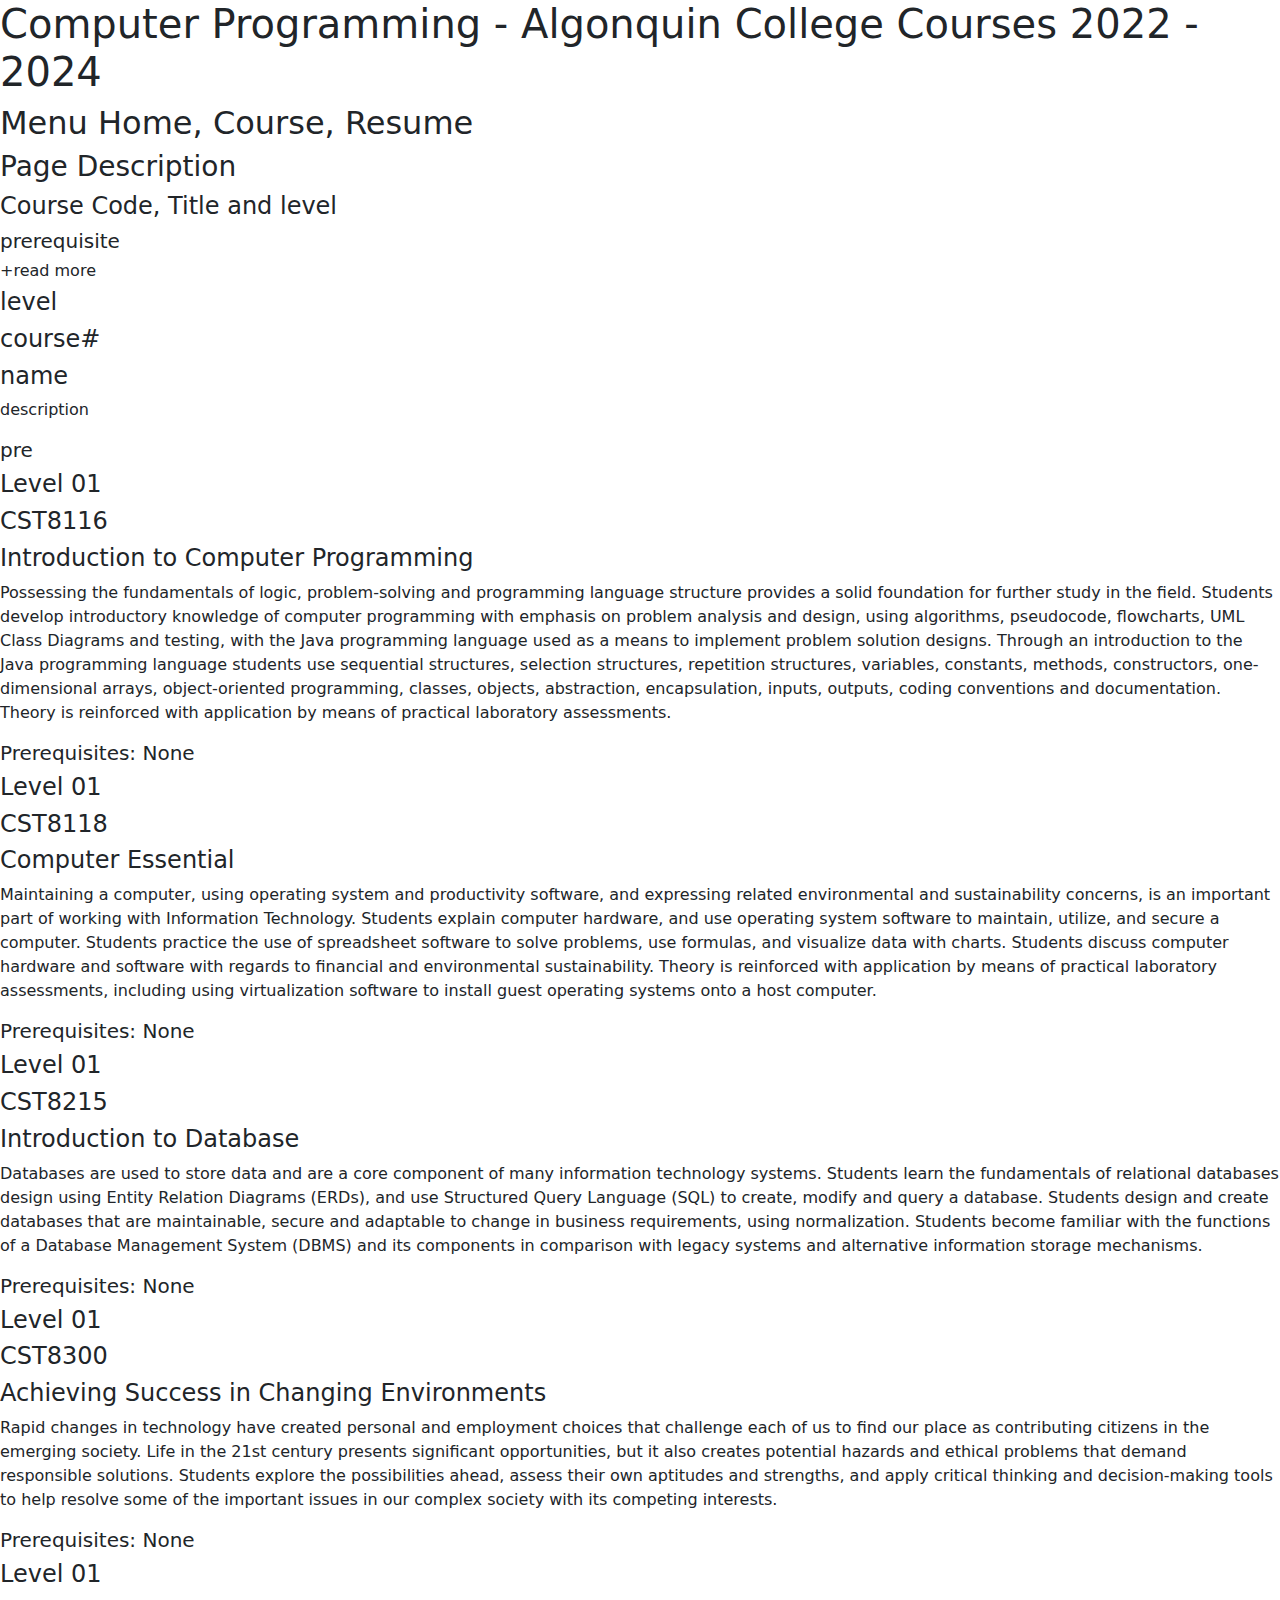
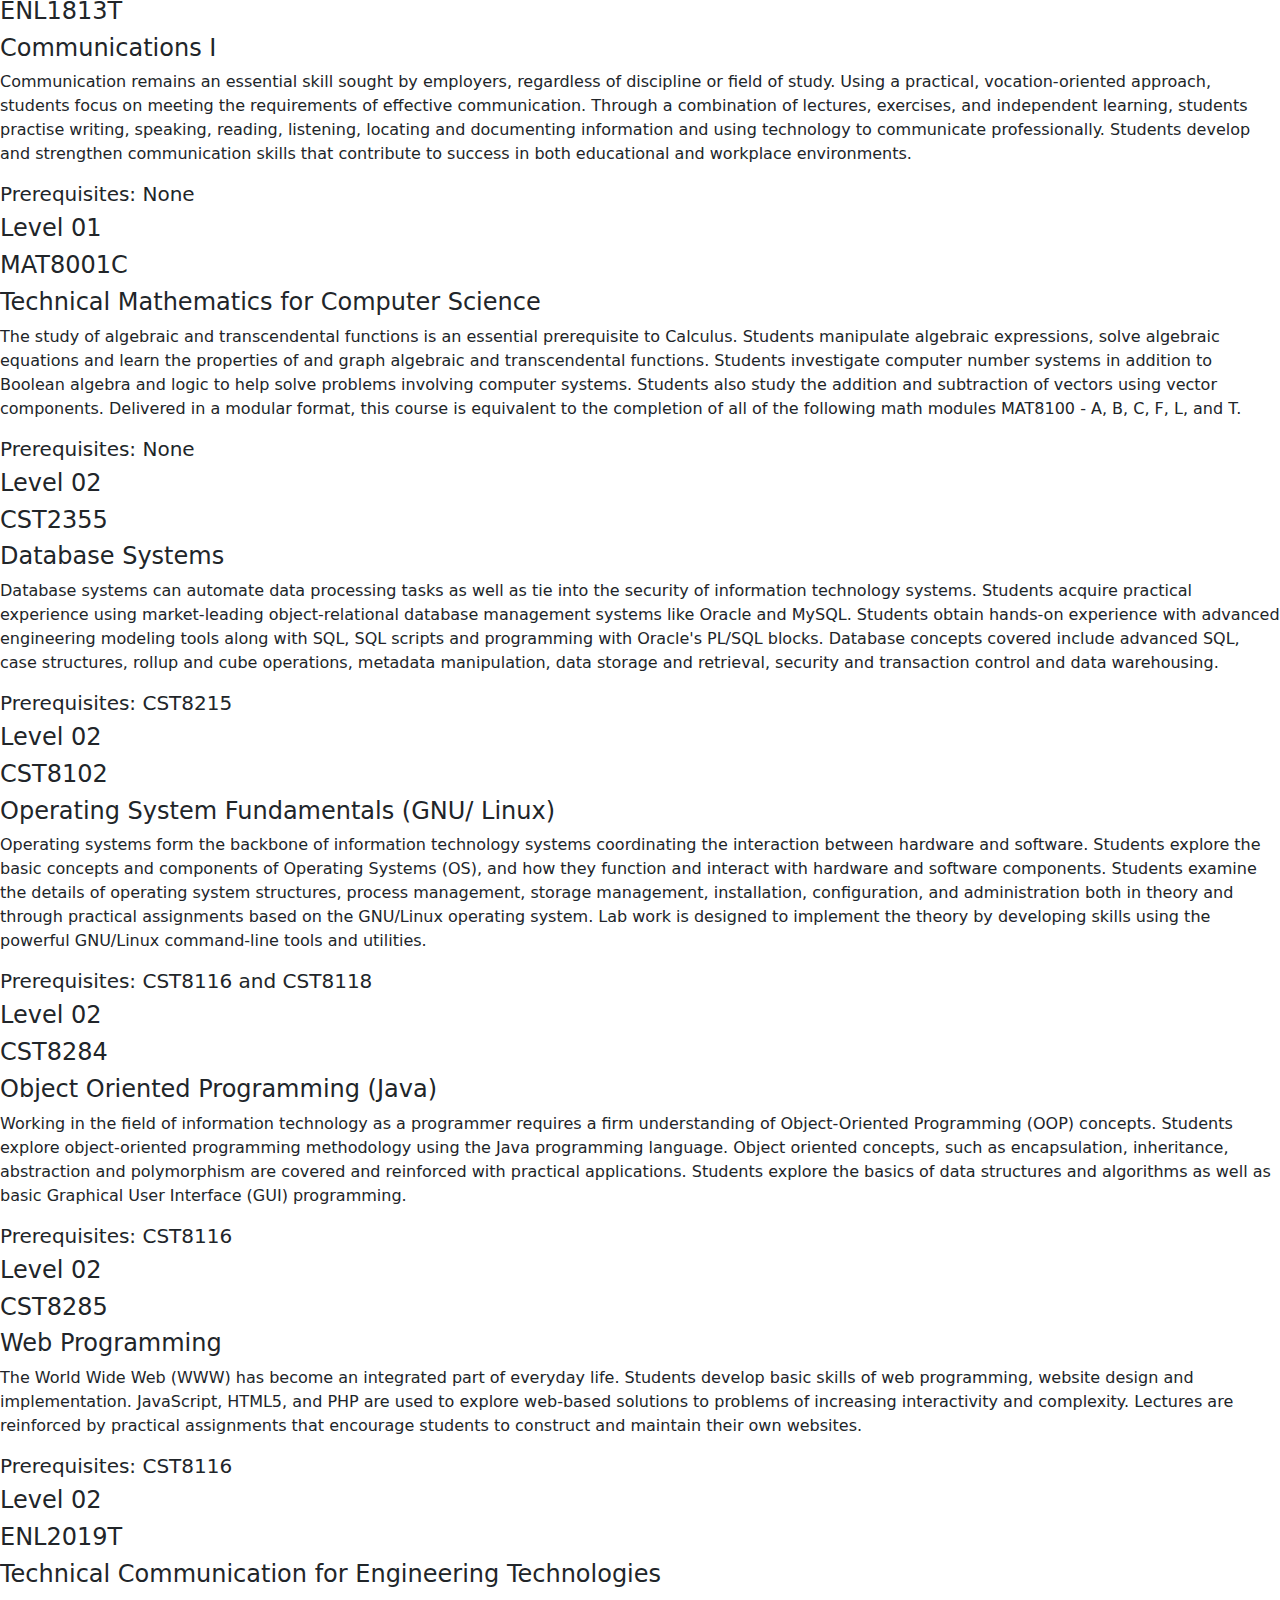
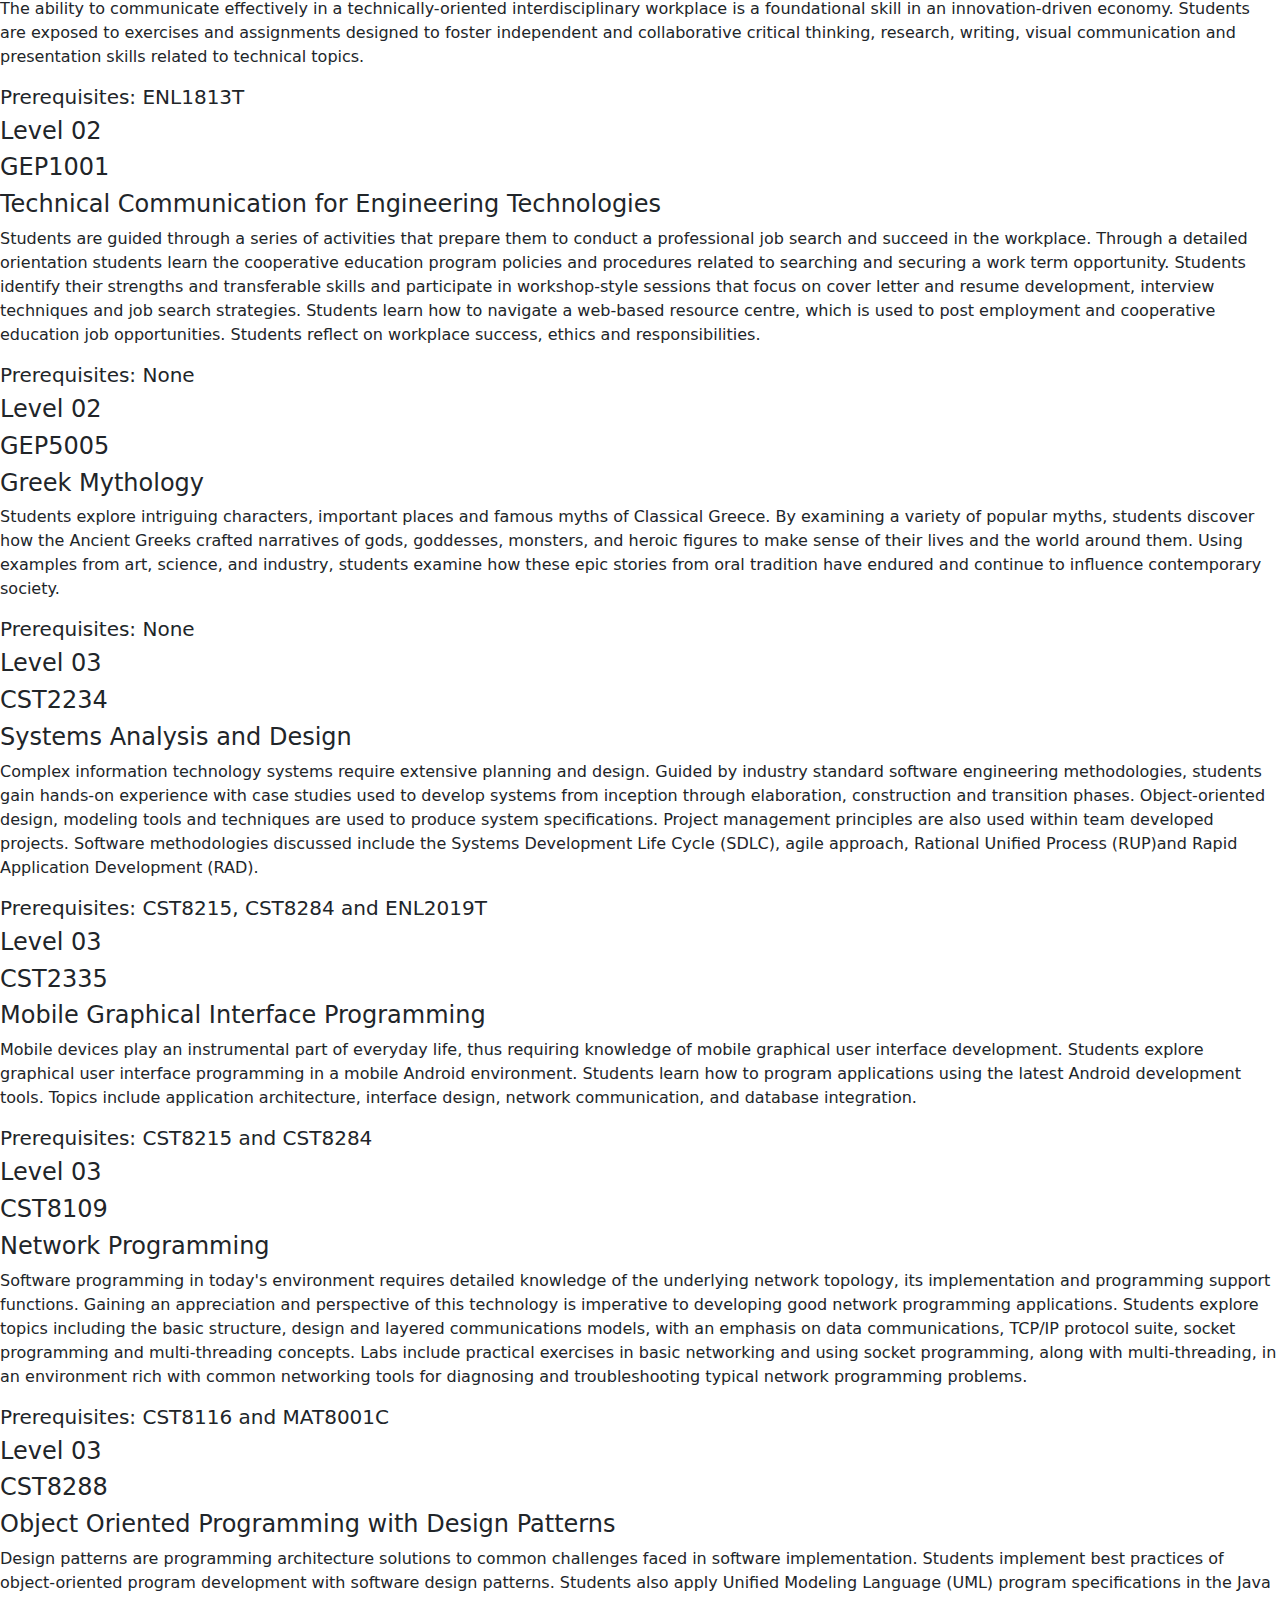
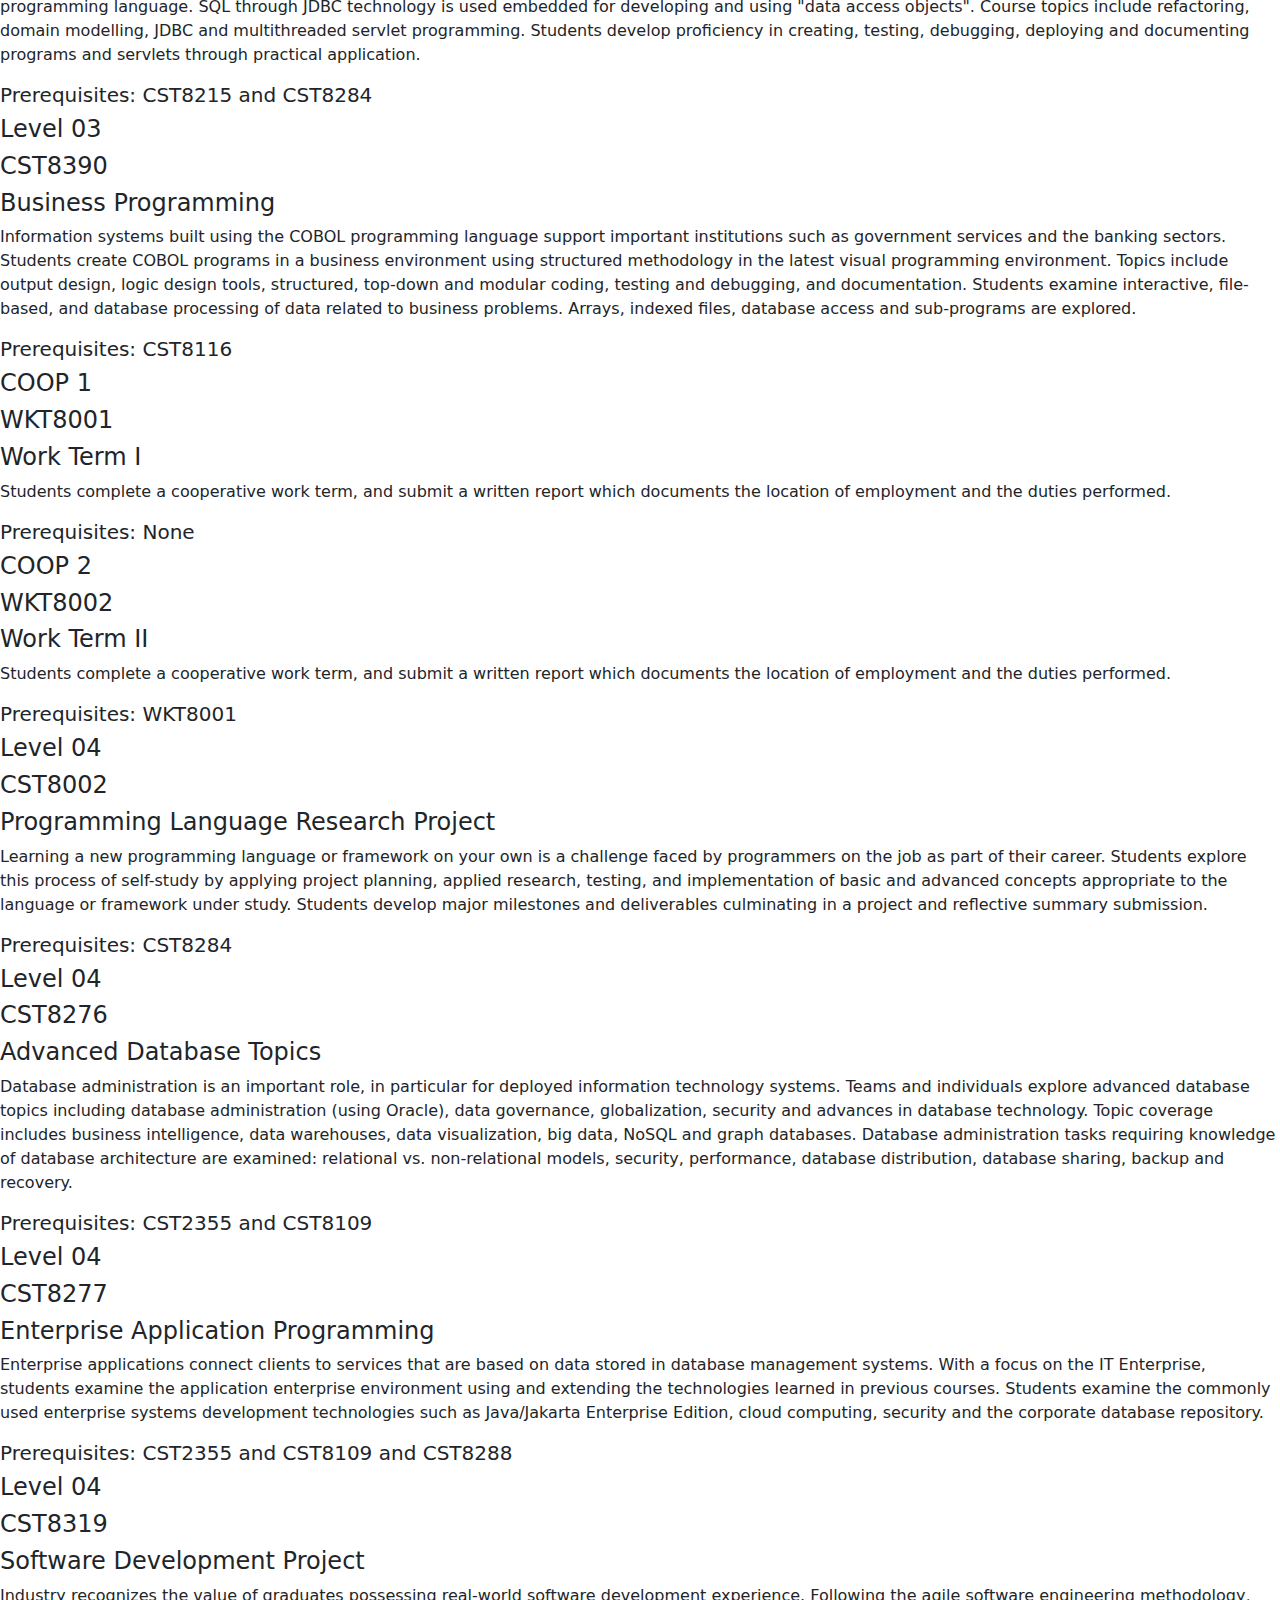
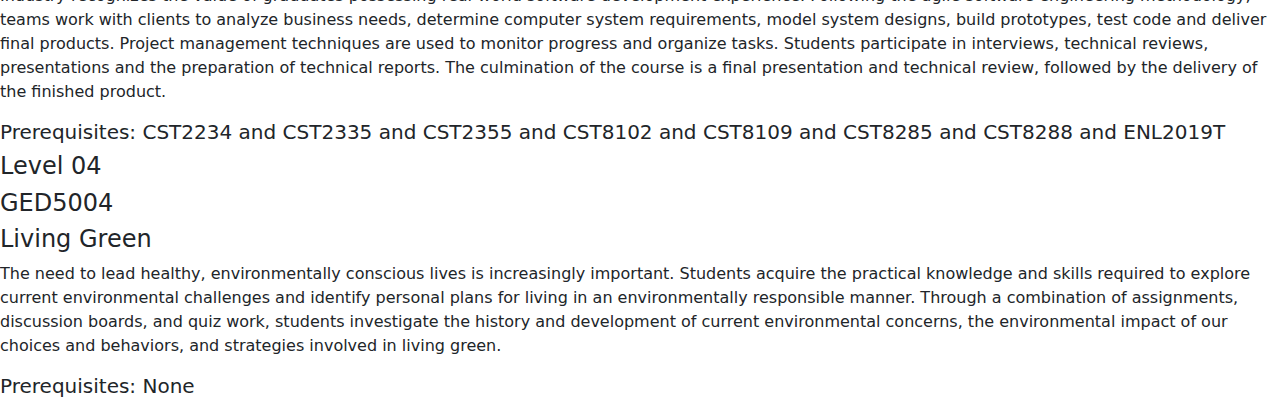
<file: course.html>
<!DOCTYPE html>
<html lang="en">
  <head>
    <meta charset="utf-8">
    <meta name="viewport" content="width=device-width, initial-scale=1">
    <title>Computer Programming Courses</title>
    <link href="https://cdn.jsdelivr.net/npm/bootstrap@5.3.3/dist/css/bootstrap.min.css" rel="stylesheet" integrity="sha384-QWTKZyjpPEjISv5WaRU9OFeRpok6YctnYmDr5pNlyT2bRjXh0JMhjY6hW+ALEwIH" crossorigin="anonymous">
  </head>
  <body>
    <h1>Computer Programming - Algonquin College Courses 2022 - 2024</h1>
    <h2>Menu Home, Course, Resume</h2>
    <h3>Page Description</h3>
    <h4>Course Code, Title and level</h4>
    <h5>prerequisite</h5>
    <h6>+read more</h6>

    <div class="level" class="prerequisite">
    <h4>level</h4>
    <h4>course#</h4>
    <h4>name</h4>
    <p>description</p>
    <h5>pre</h5>
    </div>
  
    <div id="course-list">
      <!--The following courses are from level 1 courses for computer programming
          each course is labeled by course code/ccode, course number/cnum, level and if prerequisite is needed or not.-->
      <div class="course" data-ccode="CST" data-cnum="8116" data-type="level" data-level="1" data-pre="none">
        <h4>Level 01</h4>
        <h4>CST8116</h4>
        <h4>Introduction to Computer Programming</h4>
        <p>Possessing the fundamentals of logic, problem-solving and programming language structure provides a solid foundation for further study in the field. Students develop introductory knowledge of computer programming with emphasis on problem analysis and design, using algorithms, pseudocode, flowcharts, UML Class Diagrams and testing, with the Java programming language used as a means to implement problem solution designs. Through an introduction to the Java programming language students use sequential structures, selection structures, repetition structures, variables, constants, methods, constructors, one-dimensional arrays, object-oriented programming, classes, objects, abstraction, encapsulation, inputs, outputs, coding conventions and documentation. Theory is reinforced with application by means of practical laboratory assessments.</p>
        <h5>Prerequisites: None</h5>
      </div>
      
      <div class="course" data-ccode="CST" data-cnum="8118" data-type="level" data-level="1" data-pre="none">
        <h4>Level 01</h4>
        <h4>CST8118</h4>
        <h4>Computer Essential</h4>
        <p>Maintaining a computer, using operating system and productivity software, and expressing related environmental and sustainability concerns, is an important part of working with Information Technology. Students explain computer hardware, and use operating system software to maintain, utilize, and secure a computer. Students practice the use of spreadsheet software to solve problems, use formulas, and visualize data with charts. Students discuss computer hardware and software with regards to financial and environmental sustainability. Theory is reinforced with application by means of practical laboratory assessments, including using virtualization software to install guest operating systems onto a host computer.</p>
        <h5>Prerequisites: None</h5>
      </div>

      <!---->
      <div class="course" data-ccode="CST" data-cnum="8215" data-type="level" data-level="1" data-pre="none">
        <h4>Level 01</h4>
        <h4>CST8215</h4>
        <h4>Introduction to Database</h4>
        <p>Databases are used to store data and are a core component of many information technology systems. Students learn the fundamentals of relational databases design using Entity Relation Diagrams (ERDs), and use Structured Query Language (SQL) to create, modify and query a database. Students design and create databases that are maintainable, secure and adaptable to change in business requirements, using normalization. Students become familiar with the functions of a Database Management System (DBMS) and its components in comparison with legacy systems and alternative information storage mechanisms.</p>
        <h5>Prerequisites: None</h5>
      </div>
      
      <!---->
      <div class="course" data-ccode="CST" data-cnum="8300" data-type="level" data-level="1" data-pre="none">
        <h4>Level 01</h4>
        <h4>CST8300</h4>
        <h4>Achieving Success in Changing Environments</h4>
        <p>Rapid changes in technology have created personal and employment choices that challenge each of us to find our place as contributing citizens in the emerging society. Life in the 21st century presents significant opportunities, but it also creates potential hazards and ethical problems that demand responsible solutions. Students explore the possibilities ahead, assess their own aptitudes and strengths, and apply critical thinking and decision-making tools to help resolve some of the important issues in our complex society with its competing interests.</p>
        <h5>Prerequisites: None</h5>
      </div>

      <!---->
      <div class="course" data-ccode="ENL" data-cnum="1813T" data-type="level" data-level="1" data-pre="none">
        <h4>Level 01</h4>
        <h4>ENL1813T</h4>
        <h4>Communications I</h4>
        <p>Communication remains an essential skill sought by employers, regardless of discipline or field of study. Using a practical, vocation-oriented approach, students focus on meeting the requirements of effective communication. Through a combination of lectures, exercises, and independent learning, students practise writing, speaking, reading, listening, locating and documenting information and using technology to communicate professionally. Students develop and strengthen communication skills that contribute to success in both educational and workplace environments.</p>
        <h5>Prerequisites: None</h5>
      </div>

      <!---->
      <div class="course" data-ccode="MAT" data-cnum="8001C" data-type="level" data-level="1" data-pre="none">
        <h4>Level 01</h4>
        <h4>MAT8001C</h4>
        <h4>Technical Mathematics for Computer Science</h4>
        <p>The study of algebraic and transcendental functions is an essential prerequisite to Calculus. Students manipulate algebraic expressions, solve algebraic equations and learn the properties of and graph algebraic and transcendental functions. Students investigate computer number systems in addition to Boolean algebra and logic to help solve problems involving computer systems. Students also study the addition and subtraction of vectors using vector components. Delivered in a modular format, this course is equivalent to the completion of all of the following math modules MAT8100 - A, B, C, F, L, and T.</p>
        <h5>Prerequisites: None</h5>
      </div>

      <!---->
      <div class="course" data-ccode="CST" data-cnum="2355" data-type="level" data-level="2" data-pre="yes" data-precourse="CST8215">
        <h4>Level 02</h4>
        <h4>CST2355</h4>
        <h4>Database Systems</h4>
        <p>Database systems can automate data processing tasks as well as tie into the security of information technology systems. Students acquire practical experience using market-leading object-relational database management systems like Oracle and MySQL. Students obtain hands-on experience with advanced engineering modeling tools along with SQL, SQL scripts and programming with Oracle's PL/SQL blocks. Database concepts covered include advanced SQL, case structures, rollup and cube operations, metadata manipulation, data storage and retrieval, security and transaction control and data warehousing.</p>
        <h5>Prerequisites: CST8215</h5>
      </div>

      <!---->
      <div class="course" data-ccode="CST" data-cnum="8102" data-type="level" data-level="2" data-pre="yes" data-precourse="CST8116 CST8118">
        <h4>Level 02</h4>
        <h4>CST8102</h4>
        <h4>Operating System Fundamentals (GNU/ Linux)</h4>
        <p>Operating systems form the backbone of information technology systems coordinating the interaction between hardware and software. Students explore the basic concepts and components of Operating Systems (OS), and how they function and interact with hardware and software components. Students examine the details of operating system structures, process management, storage management, installation, configuration, and administration both in theory and through practical assignments based on the GNU/Linux operating system. Lab work is designed to implement the theory by developing skills using the powerful GNU/Linux command-line tools and utilities.</p>
        <h5>Prerequisites: CST8116 and CST8118</h5>
      </div>

      <!---->
      <div class="course" data-ccode="CST" data-cnum="8284" data-type="level" data-level="2" data-pre="yes" data-precourse="CST8116">
        <h4>Level 02</h4>
        <h4>CST8284</h4>
        <h4>Object Oriented Programming (Java)</h4>
        <p>Working in the field of information technology as a programmer requires a firm understanding of Object-Oriented Programming (OOP) concepts. Students explore object-oriented programming methodology using the Java programming language. Object oriented concepts, such as encapsulation, inheritance, abstraction and polymorphism are covered and reinforced with practical applications. Students explore the basics of data structures and algorithms as well as basic Graphical User Interface (GUI) programming.</p>
        <h5>Prerequisites: CST8116</h5>
      </div>

      <!---->
      <div class="course" data-ccode="CST" data-cnum="8285" data-type="level" data-level="2" data-pre="yes" data-precourse="CST8116">
        <h4>Level 02</h4>
        <h4>CST8285</h4>
        <h4>Web Programming</h4>
        <p>The World Wide Web (WWW) has become an integrated part of everyday life. Students develop basic skills of web programming, website design and implementation. JavaScript, HTML5, and PHP are used to explore web-based solutions to problems of increasing interactivity and complexity. Lectures are reinforced by practical assignments that encourage students to construct and maintain their own websites.</p>
        <h5>Prerequisites: CST8116</h5>
      </div>

      <!---->
      <div class="course" data-ccode="ENL" data-cnum="2019T" data-type="level" data-level="2" data-pre="yes" data-precourse="ENL1813T">
        <h4>Level 02</h4>
        <h4>ENL2019T</h4>
        <h4>Technical Communication for Engineering Technologies</h4>
        <p>The ability to communicate effectively in a technically-oriented interdisciplinary workplace is a foundational skill in an innovation-driven economy. Students are exposed to exercises and assignments designed to foster independent and collaborative critical thinking, research, writing, visual communication and presentation skills related to technical topics.</p>
        <h5>Prerequisites: ENL1813T</h5>
      </div>

      <!---->
      <div class="course" data-ccode="GEP" data-cnum="1001" data-type="level" data-level="2" data-pre="none">
        <h4>Level 02</h4>
        <h4>GEP1001</h4>
        <h4>Technical Communication for Engineering Technologies</h4>
        <p>Students are guided through a series of activities that prepare them to conduct a professional job search and succeed in the workplace. Through a detailed orientation students learn the cooperative education program policies and procedures related to searching and securing a work term opportunity. Students identify their strengths and transferable skills and participate in workshop-style sessions that focus on cover letter and resume development, interview techniques and job search strategies. Students learn how to navigate a web-based resource centre, which is used to post employment and cooperative education job opportunities. Students reflect on workplace success, ethics and responsibilities.</p>
        <h5>Prerequisites: None</h5>
      </div>

      <!---->
      <div class="course" data-ccode="GED" data-cnum="5005" data-type="level" data-level="2" data-pre="none">
        <h4>Level 02</h4>
        <h4>GEP5005</h4>
        <h4>Greek Mythology</h4>
        <p>Students explore intriguing characters, important places and famous myths of Classical Greece. By examining a variety of popular myths, students discover how the Ancient Greeks crafted narratives of gods, goddesses, monsters, and heroic figures to make sense of their lives and the world around them. Using examples from art, science, and industry, students examine how these epic stories from oral tradition have endured and continue to influence contemporary society.</p>
        <h5>Prerequisites: None</h5>
      </div>

      <!---->
      <div class="course" data-ccode="CST" data-cnum="2234" data-type="level" data-level="3" data-pre="yes" data-precourse="CST8215 CST8284 ENL2019T">
        <h4>Level 03</h4>
        <h4>CST2234</h4>
        <h4>Systems Analysis and Design</h4>
        <p>Complex information technology systems require extensive planning and design. Guided by industry standard software engineering methodologies, students gain hands-on experience with case studies used to develop systems from inception through elaboration, construction and transition phases. Object-oriented design, modeling tools and techniques are used to produce system specifications. Project management principles are also used within team developed projects. Software methodologies discussed include the Systems Development Life Cycle (SDLC), agile approach, Rational Unified Process (RUP)and Rapid Application Development (RAD).</p>
        <h5>Prerequisites: CST8215, CST8284 and ENL2019T</h5>
      </div>

      <!---->
      <div class="course" data-ccode="CST" data-cnum="2335" data-type="level" data-level="3" data-pre="yes" data-precourse="CST8215 CST8284">
        <h4>Level 03</h4>
        <h4>CST2335</h4>
        <h4>Mobile Graphical Interface Programming</h4>
        <p>Mobile devices play an instrumental part of everyday life, thus requiring knowledge of mobile graphical user interface development. Students explore graphical user interface programming in a mobile Android environment. Students learn how to program applications using the latest Android development tools. Topics include application architecture, interface design, network communication, and database integration.</p>
        <h5>Prerequisites: CST8215 and CST8284</h5>
      </div>

      <!---->
      <div class="course" data-ccode="CST" data-cnum="8109" data-type="level" data-level="3" data-pre="yes" data-precourse="CST8116 MAT8001C">
        <h4>Level 03</h4>
        <h4>CST8109</h4>
        <h4>Network Programming</h4>
        <p>Software programming in today's environment requires detailed knowledge of the underlying network topology, its implementation and programming support functions. Gaining an appreciation and perspective of this technology is imperative to developing good network programming applications. Students explore topics including the basic structure, design and layered communications models, with an emphasis on data communications, TCP/IP protocol suite, socket programming and multi-threading concepts. Labs include practical exercises in basic networking and using socket programming, along with multi-threading, in an environment rich with common networking tools for diagnosing and troubleshooting typical network programming problems.</p>
        <h5>Prerequisites: CST8116 and MAT8001C</h5>
      </div>

      <!---->
      <div class="course" data-ccode="CST" data-cnum="8288" data-type="level" data-level="3" data-pre="yes" data-precourse="CST8215 CST8284">
        <h4>Level 03</h4>
        <h4>CST8288</h4>
        <h4>Object Oriented Programming with Design Patterns</h4>
        <p>Design patterns are programming architecture solutions to common challenges faced in software implementation. Students implement best practices of object-oriented program development with software design patterns. Students also apply Unified Modeling Language (UML) program specifications in the Java programming language. SQL through JDBC technology is used embedded for developing and using "data access objects". Course topics include refactoring, domain modelling, JDBC and multithreaded servlet programming. Students develop proficiency in creating, testing, debugging, deploying and documenting programs and servlets through practical application.</p>
        <h5>Prerequisites: CST8215 and CST8284</h5>
      </div>

      <!---->
      <div class="course" data-ccode="CST" data-cnum="8390" data-type="level" data-level="3" data-pre="yes" data-precourse="CST8116">
        <h4>Level 03</h4>
        <h4>CST8390</h4>
        <h4>Business Programming</h4>
        <p>Information systems built using the COBOL programming language support important institutions such as government services and the banking sectors. Students create COBOL programs in a business environment using structured methodology in the latest visual programming environment. Topics include output design, logic design tools, structured, top-down and modular coding, testing and debugging, and documentation. Students examine interactive, file-based, and database processing of data related to business problems. Arrays, indexed files, database access and sub-programs are explored.</p>
        <h5>Prerequisites: CST8116</h5>
      </div>

      <!---->
      <div class="course" data-ccode="WKT" data-cnum="8001" data-type="coop" data-coop="1" data-pre="none">
        <h4>COOP 1</h4>
        <h4>WKT8001</h4>
        <h4>Work Term I</h4>
        <p>Students complete a cooperative work term, and submit a written report which documents the location of employment and the duties performed.</p>
        <h5>Prerequisites: None</h5>
      </div>

      <!---->
      <div class="course" data-ccode="WKT" data-cnum="8002" data-type="coop" data-coop="2" data-pre="yes" data-precourse="WKT8001">
        <h4>COOP 2</h4>
        <h4>WKT8002</h4>
        <h4>Work Term II</h4>
        <p>Students complete a cooperative work term, and submit a written report which documents the location of employment and the duties performed.</p>
        <h5>Prerequisites: WKT8001</h5>
      </div>

      <!---->
      <div class="course" data-ccode="CST" data-cnum="8002" data-type="level" data-level="4" data-pre="yes" data-precourse="CST8284">
        <h4>Level 04</h4>
        <h4>CST8002</h4>
        <h4>Programming Language Research Project</h4>
        <p>Learning a new programming language or framework on your own is a challenge faced by programmers on the job as part of their career. Students explore this process of self-study by applying project planning, applied research, testing, and implementation of basic and advanced concepts appropriate to the language or framework under study. Students develop major milestones and deliverables culminating in a project and reflective summary submission.</p>
        <h5>Prerequisites: CST8284</h5>
      </div>

      <!---->
      <div class="course" data-ccode="CST" data-cnum="8276" data-type="level" data-level="4" data-pre="yes" data-precourse="CST2355 CST8109">
        <h4>Level 04</h4>
        <h4>CST8276</h4>
        <h4>Advanced Database Topics</h4>
        <p>Database administration is an important role, in particular for deployed information technology systems. Teams and individuals explore advanced database topics including database administration (using Oracle), data governance, globalization, security and advances in database technology. Topic coverage includes business intelligence, data warehouses, data visualization, big data, NoSQL and graph databases. Database administration tasks requiring knowledge of database architecture are examined: relational vs. non-relational models, security, performance, database distribution, database sharing, backup and recovery.</p>
        <h5>Prerequisites: CST2355 and CST8109</h5>
      </div>

      <!---->
      <div class="course" data-ccode="CST" data-cnum="8277" data-type="level" data-level="4" data-pre="yes" data-precourse="CST2355 CST8109 CST8288">
        <h4>Level 04</h4>
        <h4>CST8277</h4>
        <h4>Enterprise Application Programming</h4>
        <p>Enterprise applications connect clients to services that are based on data stored in database management systems. With a focus on the IT Enterprise, students examine the application enterprise environment using and extending the technologies learned in previous courses. Students examine the commonly used enterprise systems development technologies such as Java/Jakarta Enterprise Edition, cloud computing, security and the corporate database repository.</p>
        <h5>Prerequisites: CST2355 and CST8109 and CST8288</h5>
      </div>

      <!---->
      <div class="course" data-ccode="CST" data-cnum="8319" data-type="level" data-level="4" data-pre="yes" data-precourse="CST2234 CST2335 CST2355 CST8102 CST8109 CST8285 CST8288 ENL2019T">
        <h4>Level 04</h4>
        <h4>CST8319</h4>
        <h4>Software Development Project</h4>
        <p>Industry recognizes the value of graduates possessing real-world software development experience. Following the agile software engineering methodology, teams work with clients to analyze business needs, determine computer system requirements, model system designs, build prototypes, test code and deliver final products. Project management techniques are used to monitor progress and organize tasks. Students participate in interviews, technical reviews, presentations and the preparation of technical reports. The culmination of the course is a final presentation and technical review, followed by the delivery of the finished product.</p>
        <h5>Prerequisites: CST2234 and CST2335 and CST2355 and CST8102 and CST8109 and CST8285 and CST8288 and ENL2019T</h5>
      </div>

      <!---->
      <div class="course" data-ccode="GED" data-cnum="5004" data-type="level" data-level="4" data-pre="none">
        <h4>Level 04</h4>
        <h4>GED5004</h4>
        <h4>Living Green</h4>
        <p>The need to lead healthy, environmentally conscious lives is increasingly important. Students acquire the practical knowledge and skills required to explore current environmental challenges and identify personal plans for living in an environmentally responsible manner. Through a combination of assignments, discussion boards, and quiz work, students investigate the history and development of current environmental concerns, the environmental impact of our choices and behaviors, and strategies involved in living green.</p>
        <h5>Prerequisites: None
        </h5>
      </div>
      
    </div>
  </body>
  <footer>

  </footer>
</html>
</file>
